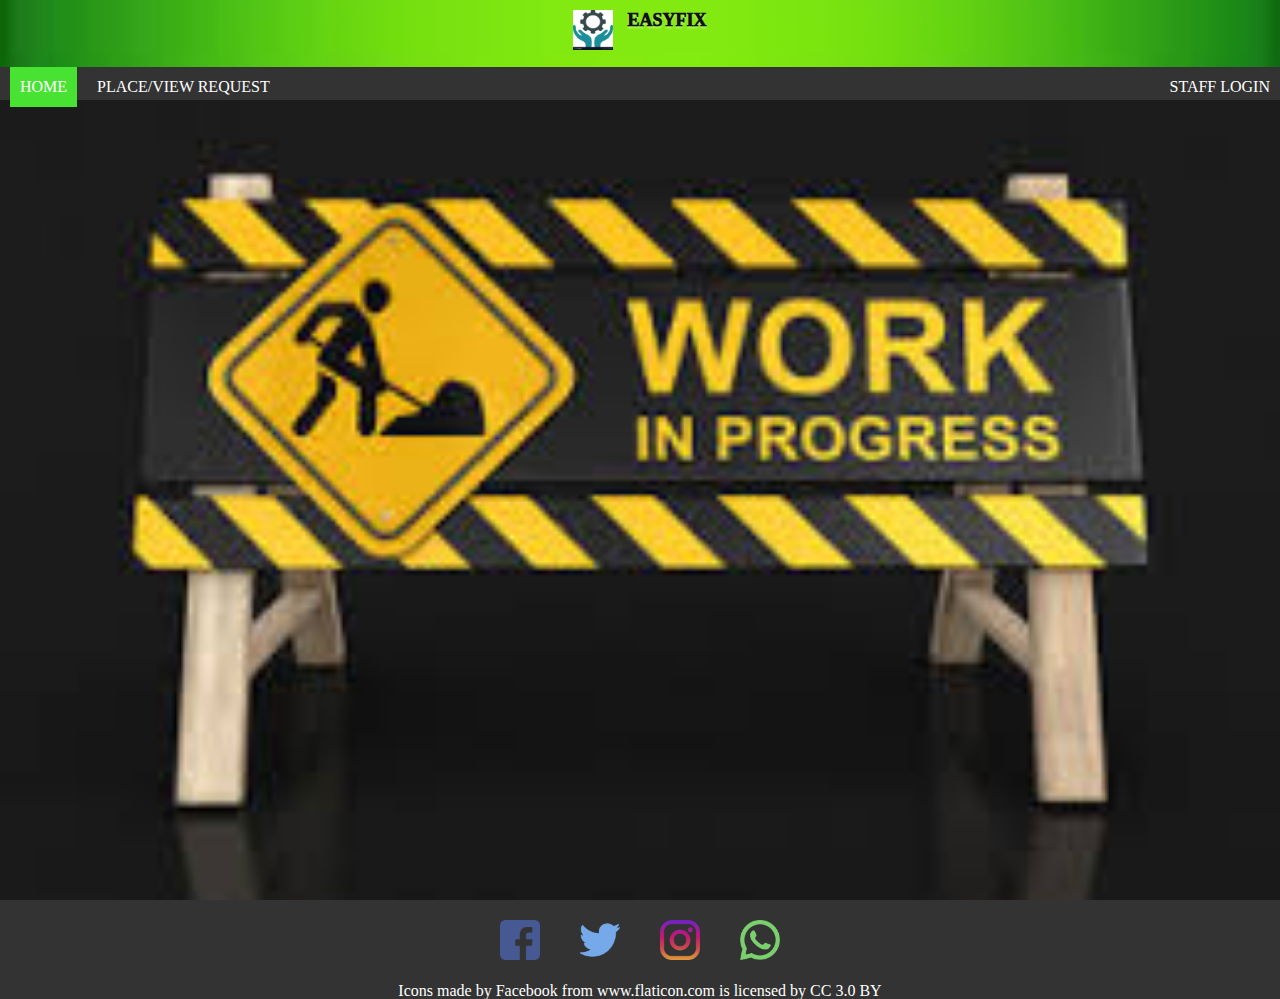
<file: UI/index.html>
<!DOCTYPE html>
<html>
<head>
    <meta charset="utf-8" />
    <meta http-equiv="X-UA-Compatible" content="IE=edge">
    <title>EasyFix</title>
    <meta name="viewport" content="width=device-width, initial-scale=1">
    <link rel="stylesheet" type="text/css" media="screen" href="home.css" />
    <script src = "home.js" type = "text/javascript"></script>
</head>
<body>
   <header>
   	   <div class = "home-wrapper">
   		<div class = "header-icon">

   			<ul class="header-home" >
   				<li><img src="asset/here_to_Serve.png" ><li>
   				<li class ="company-name"><p>EasyFix</p></li>
   			</ul>
   		</div>
   	</div>	
   		<nav>
   			<ul id= "nav-menu">
   				<li class = "active"><a href = "#">Home</a></li>
   				<li><a href = "user_login.html">Place/View Request</a></li>
   				<li class ="staff-login"><a  href = "admin_login.html">Staff Login</a></li>
   			</ul>		
   		</nav>	
   </header>
   <main>
   		<section>
   			<div class = "company-section">
   			</div>
   		</section>
   </main>
   <footer>

   		<div class = "footer-wrapper">
   			<ul>
	   			<li><a href = "#"><img src = "asset/facebook.png"></a></li>
	   			<li><a href = "#"><img src = "asset/twitter.png"></a></li>
	   			<li><a href = "#"><img src = "asset/instagram.png"></a></li>
	   			<li><a href = "#"><img src = "asset/whatsapp.png"></a></li>
	   		</ul>
   		</div>
   		<div class = "copyright">Icons made by <a href="https://www.flaticon.com/authors/freepik" title="Facebook" id="fb">Facebook</a> from <a href="https://www.flaticon.com/"     title="Flaticon" id="li">www.flaticon.com</a> is licensed by <a href="http://creativecommons.org/licenses/by/3.0/"     title="Creative Commons BY 3.0" target="_blank" id= "cc">CC 3.0 BY</a></div>
   </footer>
   <script type = "text/javascript">
    /*
   		var navlist = document.getElementById("nav-menu");

// Get all buttons with class="btn" inside the container
		var li = navlist.getElementsByTagName("li");
// Loop through the buttons and add the active class to the current/clicked button
		for (var i = 0; i < li.length; i++) {
  		li[i].addEventListener("click", function() {
    		var current = document.getElementsByClassName("active");
    		alert()
    		current[0].className = current[0].className.replace("active", "");
    		this.className += " active";
  		});}*/
   </script>
</body>
</html>
</file>
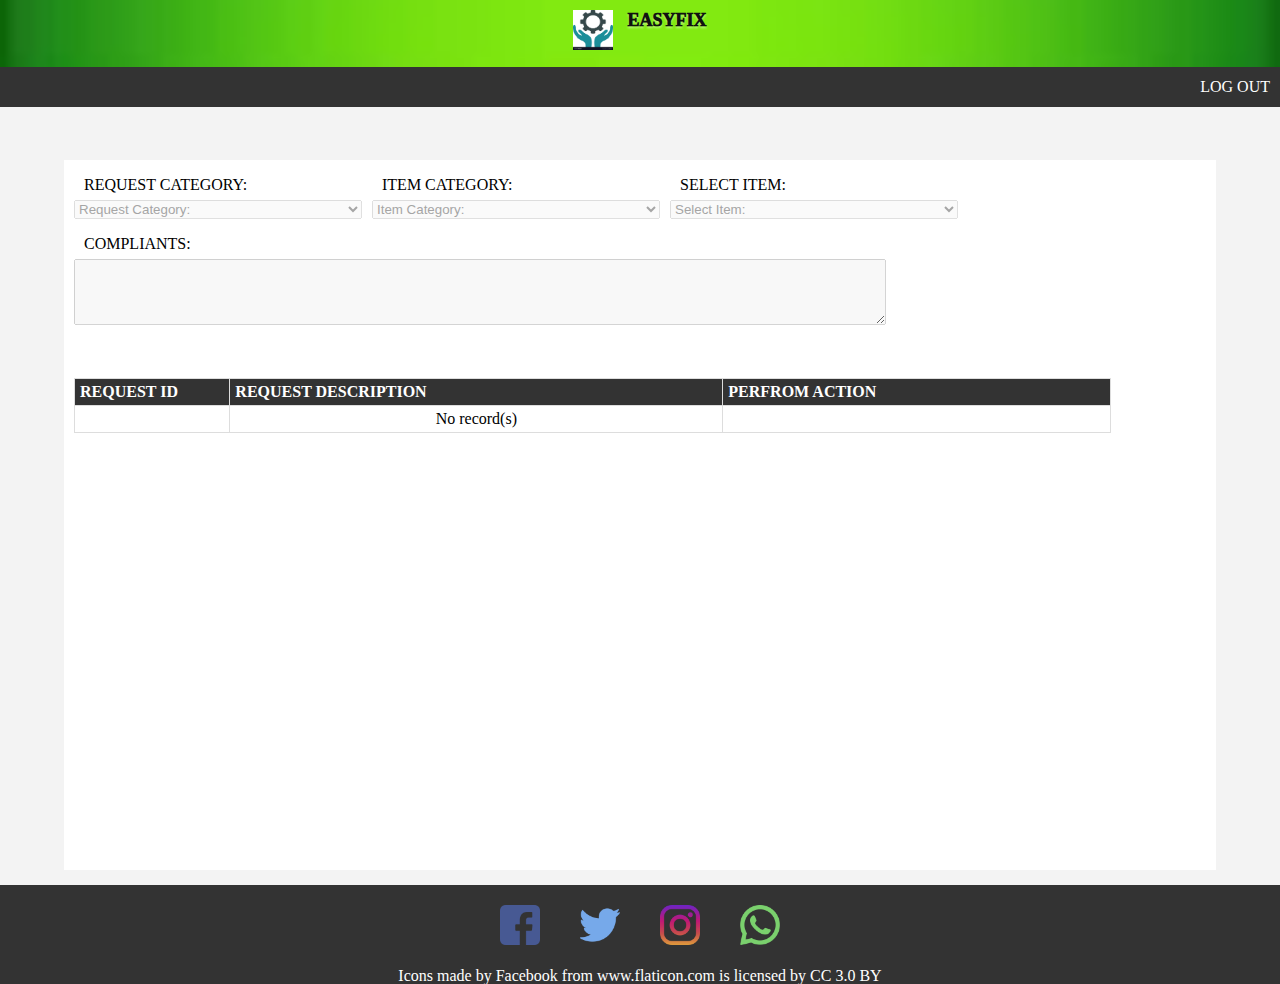
<file: UI/admin_page.html>
<!DOCTYPE html>
<html>
<head>
    <meta charset="utf-8" />
    <meta http-equiv="X-UA-Compatible" content="IE=edge">
    <title>EasyFix</title>
    <meta name="viewport" content="width=device-width" />
    <meta name="viewport" content="width=device-width, initial-scale=1">
    <link rel="stylesheet" type="text/css" media="screen" href="admin_page.css" />
    <script src="admin_page.js"></script>
</head>
<body>
        <header>
                <div class = "home-wrapper">
                 <div class = "header-icon">
      
                     <ul class="header-home" >
                         <li><img src="asset/here_to_Serve.png" ><li>
                         <li class ="company-name"><p>EasyFix</p></li>
                     </ul>
                 </div>
             </div>	
                 <nav>
                     <ul id= "nav-menu">
                         <li class ="staff-login"><a  href = "index.html">Log Out</a></li>
                     </ul>		
                 </nav>	
         </header>
         <main>
             <section>
                 <div class = "container toogle">
                    <div class = "col-4">
                        <label>Request Category: </label>
                        <select style = "width:100%" disabled>
                                <option value="0">Request Category: </option>
                                <option value="1">Repairs </option>
                                <option value="2">Maintenace</option>
                        </select>
                    </div>
                    <div class = "col-4">
                            <label>Item Category: </label>
                            <select disabled>
                                    <option value="0">Item Category: </option>
                            </select>
                      </div>
                        <div class = "col-4">
                                <label>Select Item: </label>
                                <select disabled>
                                        <option value="0">Select Item: </option>
                                </select>
                        </div>
                        <div class = "col-4 complaints">
                            <label>Compliants: </label><br>
                            <textarea placeholder="Enter complaints" disabled >
                            </textarea>
                        </div><br>
                        <div class = "col-12"><br>
                            <table>
                                <thead>
                                <tr>
                                    <th class="first">Request Id</td>
                                    <th>Request Description</th>
                                    <th>Perfrom Action</th>    
                                </tr>
                            </thead>
                            <tbody>

                            </tbody>
                                
                        </table>
                    </div> 
                </div>
               
             </section>
         </main>
         <footer>

                <div class = "footer-wrapper">
                    <ul>
                        <li><a href = "#"><img src = "asset/facebook.png"></a></li>
                        <li><a href = "#"><img src = "asset/twitter.png"></a></li>
                        <li><a href = "#"><img src = "asset/instagram.png"></a></li>
                        <li><a href = "#"><img src = "asset/whatsapp.png"></a></li>
                    </ul>
                </div>
                <div class = "copyright">Icons made by <a href="https://www.flaticon.com/authors/freepik" title="Facebook" id="fb">Facebook</a> from <a href="https://www.flaticon.com/"     title="Flaticon" id="li">www.flaticon.com</a> is licensed by <a href="http://creativecommons.org/licenses/by/3.0/"     title="Creative Commons BY 3.0" target="_blank" id= "cc">CC 3.0 BY</a></div>
        </footer>     
</body>
</html>
</file>
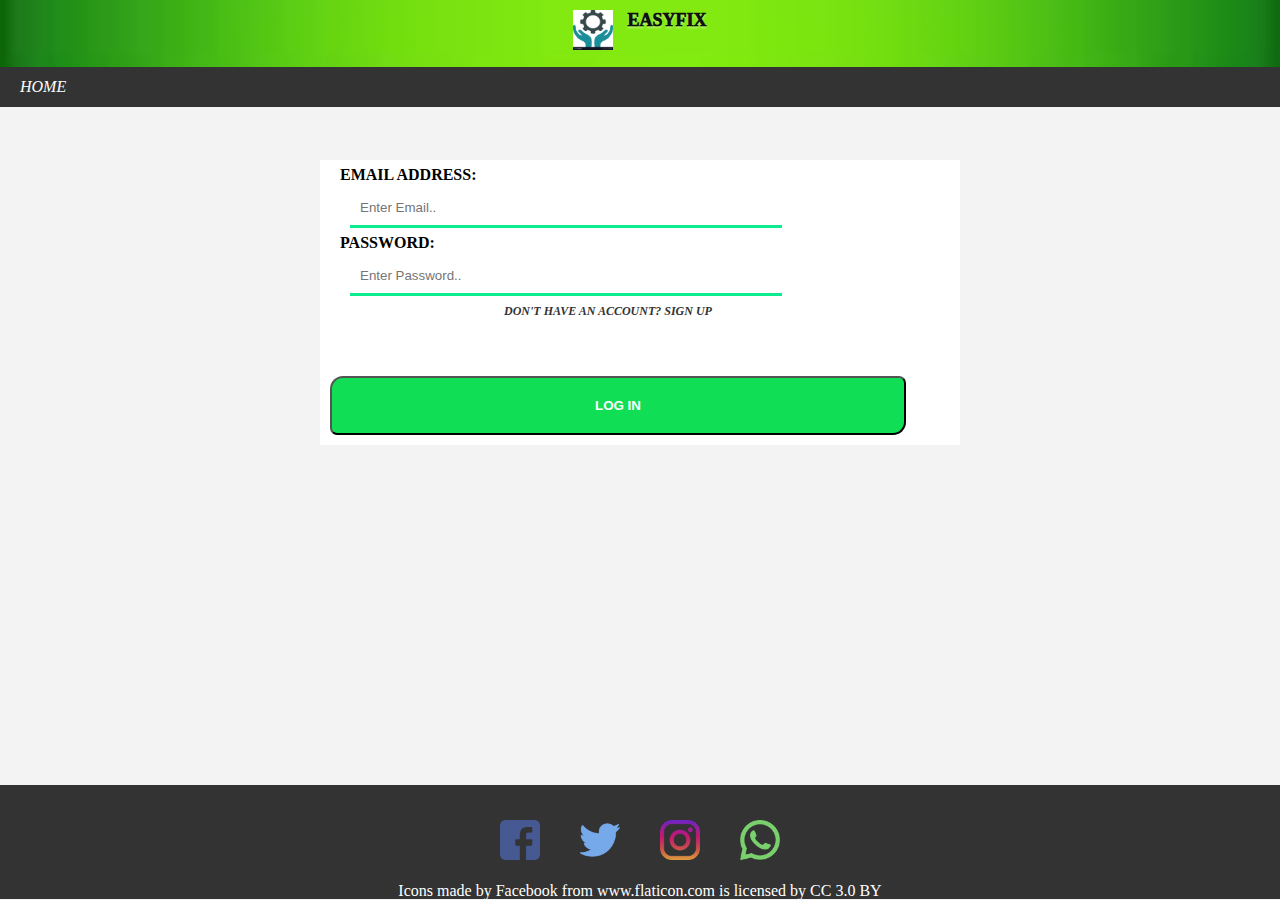
<file: UI/user_login.html>
<!DOCTYPE html>
<html>
<head>
    <meta charset="utf-8" />
    <meta http-equiv="X-UA-Compatible" content="IE=edge">
    <title>EasyFix</title>
    <meta name="viewport" content="width=device-width, initial-scale=1">
    <link rel="stylesheet" type="text/css" media="screen" href="user_login.css" />
    <script type = "text/javascript" src = "user_login.js"></script>
</head>
<body>
    <header>
       <div class = "home-wrapper">
      <div class = "header-icon">

        <ul class="header-home">
          <li><img src="asset/here_to_Serve.png" ><li>
          <li class ="company-name"><p>EasyFix</p></li>
        </ul>
      </div>
    </div>
    <nav>
        <ul id= "nav-menu">
          <li><a href = "index.html">Home</a></li>
        </ul>		
      </nav> 
   </header>
   <main>
      <script type="text/javascript">
        function myFunction() {
            window.location.href = 'user_page.html';           
        }
    </script>
      <section>
          <div class ="user-login">
            <form method = "POST">
                <label>Email Address: </label><br> 
              <input type = "email" name = "email"placeholder = "Enter Email.."><br>
              <label>Password: </label>
              <input type = "password" name="password" placeholder = "Enter Password..">
               <div class = "alt">

                  <a href = "user_signup.html" id="alternative"><h6>Don't have an account? Sign Up</h6></a>
              </div>
              <button onclick = "myFunction(); return false;">Log in</button>
            </form>
          </div>
      </section>
   </main>
   <footer>

      <div class = "footer-wrapper">
        <ul>
          <li><a href = "#"><img src = "asset/facebook.png"></a></li>
          <li><a href = "#"><img src = "asset/twitter.png"></a></li>
          <li><a href = "#"><img src = "asset/instagram.png"></a></li>
          <li><a href = "#"><img src = "asset/whatsapp.png"></a></li>
        </ul>
      </div>
      <div class = "copyright">Icons made by <a href="https://www.flaticon.com/authors/freepik" title="Facebook" id="fb">Facebook</a> from <a href="https://www.flaticon.com/"     title="Flaticon" id="li">www.flaticon.com</a> is licensed by <a href="http://creativecommons.org/licenses/by/3.0/"     title="Creative Commons BY 3.0" target="_blank" id= "cc">CC 3.0 BY</a></div>
  </footer>
</body>
</html>
</file>
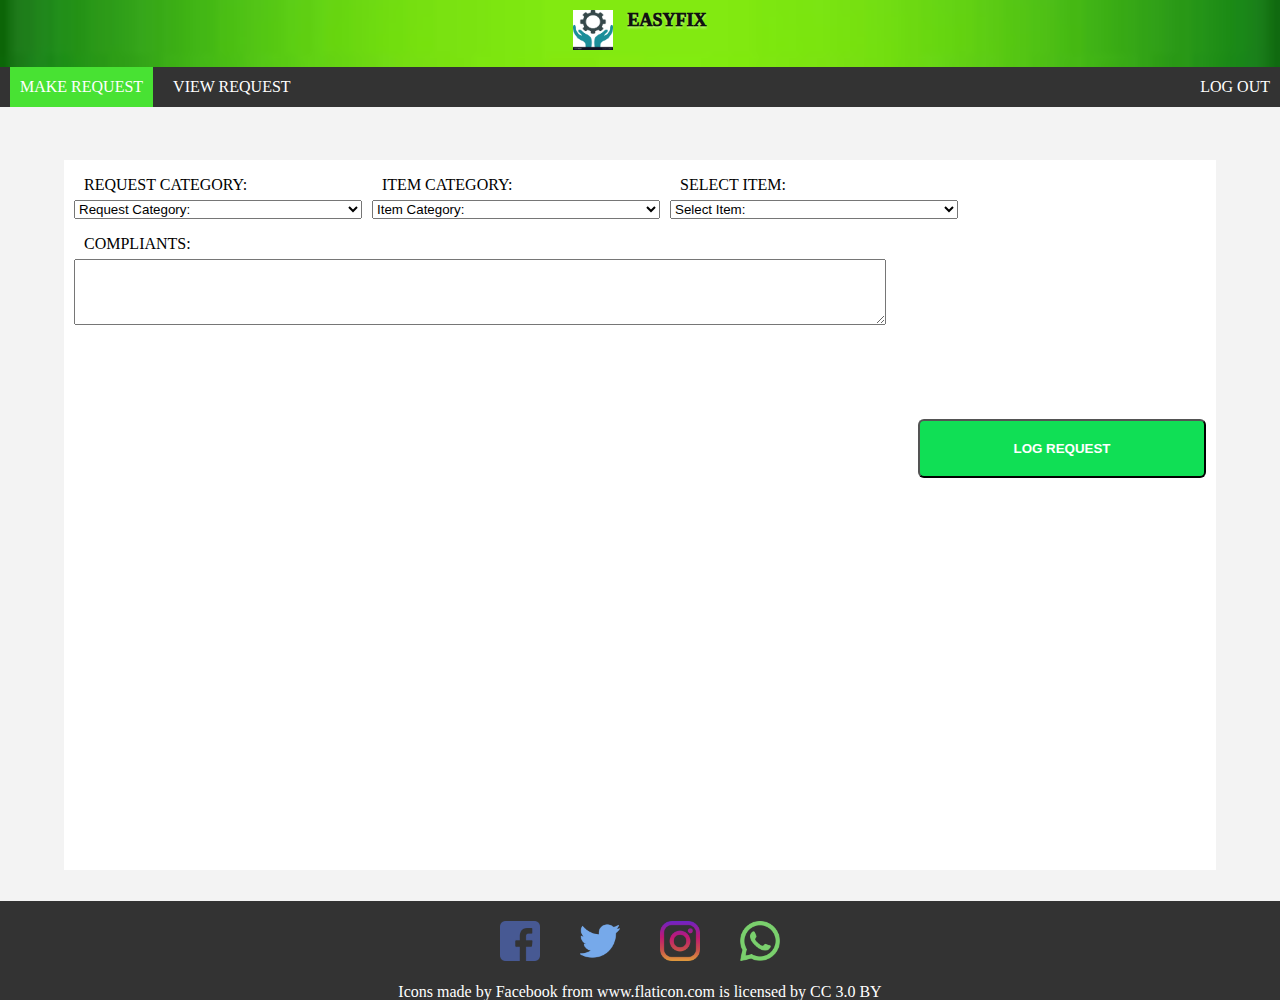
<file: UI/user_page.html>
<!DOCTYPE html>
<html>
<head>
    <meta charset="utf-8" />
    <meta http-equiv="X-UA-Compatible" content="IE=edge">
    <title>EasyFix</title>
    <meta name="viewport" content="width=device-width" />
    <meta name="viewport" content="width=device-width, initial-scale=1">
    <link rel="stylesheet" type="text/css" media="screen" href="user_page.css" />
    <script src="user_page.js"></script>
</head>
<body>
        <header>
                <div class = "home-wrapper">
                 <div class = "header-icon">
      
                     <ul class="header-home" >
                         <li><img src="asset/here_to_Serve.png" ><li>
                         <li class ="company-name"><p>EasyFix</p></li>
                     </ul>
                 </div>
             </div>	
                 <nav>
                     <ul id= "nav-menu">
                         <li class = "active"><a href = "#">Make Request</a></li>
                         <li><a href = "#">View Request</a></li>
                         <li class ="staff-login"><a  href = "index.html">Log Out</a></li>
                     </ul>		
                 </nav>	
         </header>
         <main>
             <section>
                 <div class = "container toogle">
                    <div class = "col-4">
                        <label>Request Category: </label>
                        <select style = "width:100%">
                                <option value="0">Request Category: </option>
                                <option value="1">Repairs </option>
                                <option value="2">Maintenace</option>
                        </select>
                    </div>
                    <div class = "col-4">
                            <label>Item Category: </label>
                            <select>
                                    <option value="0">Item Category: </option>
                            </select>
                      </div>
                        <div class = "col-4">
                                <label>Select Item: </label>
                                <select>
                                        <option value="0">Select Item: </option>
                                </select>
                        </div>
                        <div class = "col-4 complaints">
                            <label>Compliants: </label><br>
                            <textarea placeholder="Enter complaints" >
                            </textarea>
                        </div>
                        <button>Log Request</button>   
                </div>
                <br>
                <div class = "container toogle hide">
                            <div class = "col-12"><br>
                                <div>
                                <table>
                                    <thead>
                                    <tr>
                                        <th class="first">Request Id</td>
                                        <th>Request Description</th>
                                        <th>Request Status</th>    
                                    </tr>
                                </thead>
                                <tbody>
                                </tbody>
                                <tbody>

                                </tbody>
                                    
                            </table>
                        </div>
                            </div>  
                    </div>
               
             </section>
         </main>
         <footer>

                <div class = "footer-wrapper">
                    <ul>
                        <li><a href = "#"><img src = "asset/facebook.png"></a></li>
                        <li><a href = "#"><img src = "asset/twitter.png"></a></li>
                        <li><a href = "#"><img src = "asset/instagram.png"></a></li>
                        <li><a href = "#"><img src = "asset/whatsapp.png"></a></li>
                    </ul>
                </div>
                <div class = "copyright">Icons made by <a href="https://www.flaticon.com/authors/freepik" title="Facebook" id="fb">Facebook</a> from <a href="https://www.flaticon.com/"     title="Flaticon" id="li">www.flaticon.com</a> is licensed by <a href="http://creativecommons.org/licenses/by/3.0/"     title="Creative Commons BY 3.0" target="_blank" id= "cc">CC 3.0 BY</a></div>
        </footer>     
</body>
</html>
</file>
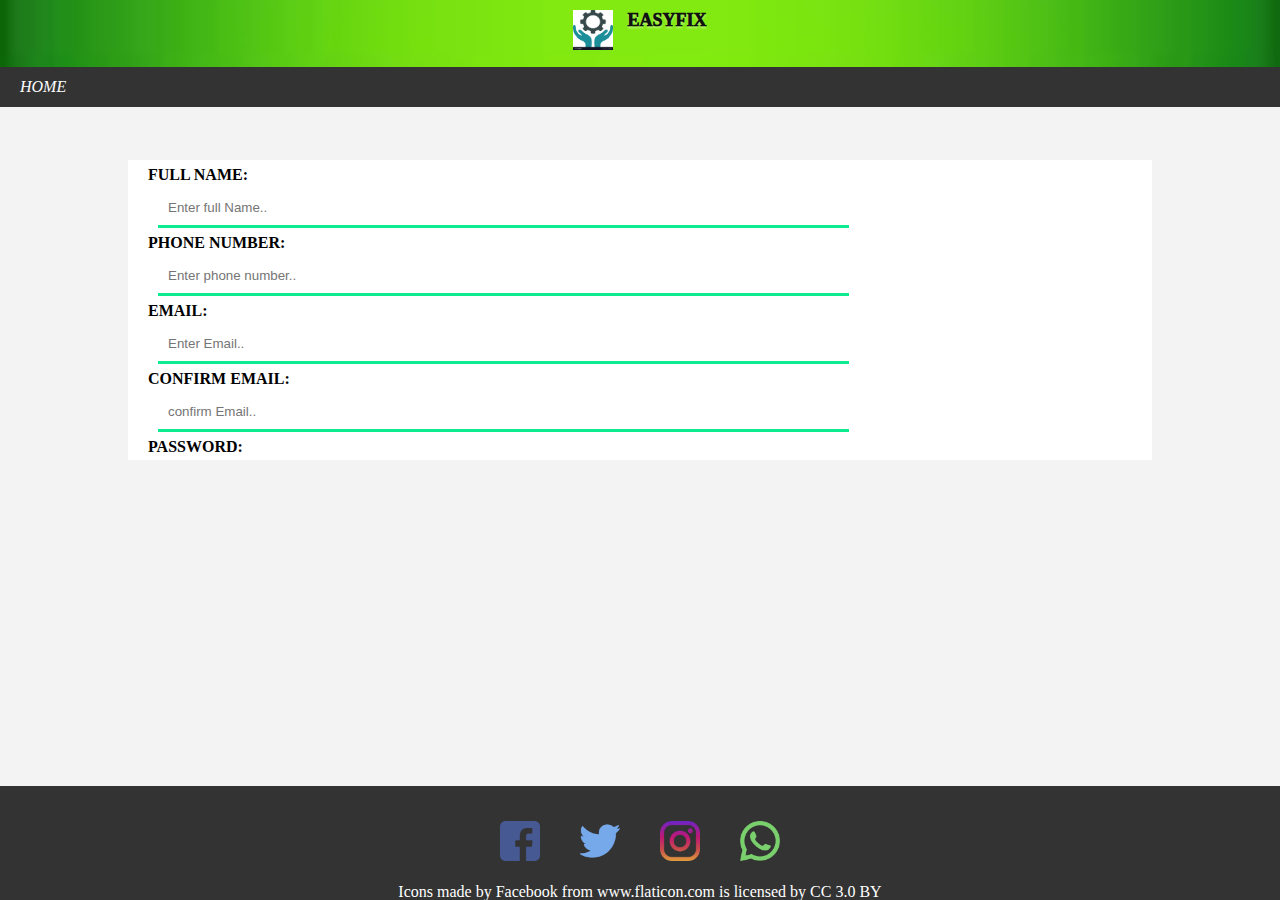
<file: UI/user_signup.html>
<!DOCTYPE html>
<html>
<head>
    <meta charset="utf-8" />
    <meta http-equiv="X-UA-Compatible" content="IE=edge">
    <title>EasyFix</title>
    <meta name="viewport" content="width=device-width, initial-scale=1">
    <link rel="stylesheet" type="text/css" media="screen" href="user_signu.css" />
    
</head>
<body>
    <header>
       <div class = "home-wrapper">
      <div class = "header-icon">

        <ul class="header-home">
          <li><img src="asset/here_to_Serve.png" ><li>
          <li class ="company-name"><p>EasyFix</p></li>
        </ul>
      </div>
    </div>
    <nav>
        <ul id= "nav-menu">
          <li><a href = "index.html">Home</a></li>
        </ul>		
      </nav>  
   </header>
   <main>
      <section>
          <div class ="user-login">
            <form method = "POST">
              <label>Full Name: </label><br>
              <input type = "text" placeholder = "Enter full Name.."><br>
              <label>Phone Number: </label><br>
              <input type = "text" placeholder = "Enter phone number.."><br>
              <label>Email: </label><br>
              <input type = "email" placeholder = "Enter Email.."><br>
              <label>Confirm Email: </label><br>
              <input type = "email" placeholder = "confirm Email.."><br>
              <label>Password: </label><br>
              <input type = "password" placeholder = "Enter Password.."><br>
              <label>Confirm Password: </label><br>
              <input type = "password" placeholder = "Confirm Password.."><br>
              <button>Log in</button>
            </form>
          </div>
      </section>
   </main>
   <footer>

      <div class = "footer-wrapper">
        <ul>
          <li><a href = "#"><img src = "asset/facebook.png"></a></li>
          <li><a href = "#"><img src = "asset/twitter.png"></a></li>
          <li><a href = "#"><img src = "asset/instagram.png"></a></li>
          <li><a href = "#"><img src = "asset/whatsapp.png"></a></li>
        </ul>
      </div>
      <div class = "copyright">Icons made by <a href="https://www.flaticon.com/authors/freepik" title="Facebook" id="fb">Facebook</a> from <a href="https://www.flaticon.com/"     title="Flaticon" id="li">www.flaticon.com</a> is licensed by <a href="http://creativecommons.org/licenses/by/3.0/"     title="Creative Commons BY 3.0" target="_blank" id= "cc">CC 3.0 BY</a></div>
  </footer>
</body>
</html>
</file>
<file: UI/home.css>
/* 
html5doctor.com Reset Stylesheet
v1.6.1
Last Updated: 2010-09-17
Author: Richard Clark - http://richclarkdesign.com 
Twitter: @rich_clark
*/

html, body, div, span, object, iframe,
h1, h2, h3, h4, h5, h6, p, blockquote, pre,
abbr, address, cite, code,
del, dfn, em, img, ins, kbd, q, samp,
small, strong, sub, sup, var,
b, i,
dl, dt, dd, ol, ul, li,
fieldset, form, label, legend,
table, caption, tbody, tfoot, thead, tr, th, td,
article, aside, canvas, details, figcaption, figure, 
footer, header, hgroup, menu, nav, section, summary,
time, mark, audio, video {
    margin:0;
    padding:0;
    border:0;
    outline:0;
    font-size:100%;
    vertical-align:baseline;
    background:transparent;
}

body {
    line-height:1;
}

article,aside,details,figcaption,figure,
footer,header,hgroup,menu,nav,section { 
    display:block;
}

nav ul {
    list-style:none;
}

blockquote, q {
    quotes:none;
}

blockquote:before, blockquote:after,
q:before, q:after {
    content:'';
    content:none;
}

a {
    margin:0;
    padding:0;
    font-size:100%;
    vertical-align:baseline;
    background:transparent;
}

/* change colours to suit your needs */
ins {
    background-color:#ff9;
    color:#000;
    text-decoration:none;
}

/* change colours to suit your needs */
mark {
    background-color:#ff9;
    color:#000; 
    font-style:italic;
    font-weight:bold;
}

del {
    text-decoration: line-through;
}

abbr[title], dfn[title] {
    border-bottom:1px dotted;
    cursor:help;
}

table {
    border-collapse:collapse;
    border-spacing:0;
}

/* change border colour to suit your needs */
hr {
    display:block;
    height:1px;
    border:0;   
    border-top:1px solid #cccccc;
    margin:1em 0;
    padding:0;
}

input, select {
    vertical-align:middle;
}

/*MY CODE */
body{
    background: #f3f3f3;
}
header{
    background: #fff;
    height:100px;
    width:100%;
}
.header-icon{
    display: table;
    margin: 0 auto;

}
.header-icon img{
    width:40px;
    height: 40px;
}
header div.home-wrapper{
    background: url('asset/green.jpg');
    background-size: cover;
    background-position: center;
    background-repeat: no-repeat;
}
header div.home-wrapper .header-icon ul.header-home{
    display:inline-block;
    margin:10px;
}
header div.home-wrapper .header-icon ul.header-home li{
    float:left;
    text-decoration: none;
    list-style-type: none;
    text-transform: uppercase;
    
    line-height: 20px;
    color:#111;
    font-size: 18px;
    font-weight: 1000;
    text-shadow: 0px 2px 2px rgba(255, 255, 255, 0.4); 
    font-style: bold;
}
li.company-name{
    margin-left: 14px;
}
header nav ul{
    width:fit-contents;
    height:40px;
    overflow: hidden;
    background: #333;
}
header nav ul li{
    line-height: 40px;
    list-style-type: none;
    float: left;
    margin-left: 10px;

}
header nav ul li:hover{
    background-color: rgb(72,226,51);
}
header nav ul li a{
    text-decoration: none;
    display: block;
    font-weight: 300;
    color:#fff;
    padding-left: 10px;
    padding-right: 10px;
    text-transform: uppercase;
}
header nav ul li.active{
    background-color: rgb(72,226,51);
}
 li.staff-login{
    float: right !important;
}
section .company-section{
    width:100%;
    height: calc(100vh - 100px);
    background-position: center;
    background-size: cover;
    background-image:  url('asset/work_in_progress.jpg');
    background-repeat: no-repeat;
}
footer{
    height: fit-contents;
    background: #333;
}
footer div.footer-wrapper ul{
    overflow: hidden;
}
footer div.footer-wrapper ul li{
    float: left;
    list-style-type: none;
    margin: 20px;
} 
footer div.footer-wrapper ul li a{
    display: block;
}
footer div.footer-wrapper ul li a img{
   width: 40px;
   height: 40px;
}
footer div.footer-wrapper {
   display: table;
   margin: 0 auto;
}
footer div.copyright {
    display: table;
    margin: 0 auto;
    width:fit-contents;
}
footer div.copyright a{
    text-decoration: none;
}
#fb,#li,#cc, div.copyright{
    color:white;
}
</file>
<file: UI/admin_page.css>
/* 
html5doctor.com Reset Stylesheet
v1.6.1
Last Updated: 2010-09-17
Author: Richard Clark - http://richclarkdesign.com 
Twitter: @rich_clark
*/

html, body, div, span, object, iframe,
h1, h2, h3, h4, h5, h6, p, blockquote, pre,
abbr, address, cite, code,
del, dfn, em, img, ins, kbd, q, samp,
small, strong, sub, sup, var,
b, i,
dl, dt, dd, ol, ul, li,
fieldset, form, label, legend,
table, caption, tbody, tfoot, thead, tr, th, td,
article, aside, canvas, details, figcaption, figure, 
footer, header, hgroup, menu, nav, section, summary,
time, mark, audio, video {
    margin:0;
    padding:0;
    border:0;
    outline:0;
    font-size:100%;
    vertical-align:baseline;
    background:transparent;
}

body {
    line-height:1;
}

article,aside,details,figcaption,figure,
footer,header,hgroup,menu,nav,section { 
    display:block;
}

nav ul {
    list-style:none;
}

blockquote, q {
    quotes:none;
}

blockquote:before, blockquote:after,
q:before, q:after {
    content:'';
    content:none;
}

a {
    margin:0;
    padding:0;
    font-size:100%;
    vertical-align:baseline;
    background:transparent;
}

/* change colours to suit your needs */
ins {
    background-color:#ff9;
    color:#000;
    text-decoration:none;
}

/* change colours to suit your needs */
mark {
    background-color:#ff9;
    color:#000; 
    font-style:italic;
    font-weight:bold;
}

del {
    text-decoration: line-through;
}

abbr[title], dfn[title] {
    border-bottom:1px dotted;
    cursor:help;
}

table {
    border-collapse:collapse;
    border-spacing:0;
}

/* change border colour to suit your needs */
hr {
    display:block;
    height:1px;
    border:0;   
    border-top:1px solid #cccccc;
    margin:1em 0;
    padding:0;
}

input, select {
    vertical-align:middle;
}

/*MY CODE */
body{
    background: #f3f3f3;
}
header{
    background: #fff;
    height:100px;
    width:100%;
    margin-bottom: 60px;
}
.header-icon{
    display: table;
    margin: 0 auto;

}
.header-icon img{
    width:40px;
    height: 40px;
}
header div.home-wrapper{
    background: url('asset/green.jpg');
    background-size: cover;
    background-position: center;
    background-repeat: no-repeat;
}
header div.home-wrapper .header-icon ul.header-home{
    display:inline-block;
    margin:10px;
}
header div.home-wrapper .header-icon ul.header-home li{
    float:left;
    text-decoration: none;
    list-style-type: none;
    text-transform: uppercase;
    
    line-height: 20px;
    color:#111;
    font-size: 18px;
    font-weight: 1000;
    text-shadow: 0px 2px 2px rgba(255, 255, 255, 0.4); 
    font-style: bold;
}
li.company-name{
    margin-left: 14px;
}
header nav ul{
    width:fit-contents;
    height:40px;
    overflow: hidden;
    background: #333;
}
header nav ul li{
    line-height: 40px;
    list-style-type: none;
    float: left;
    margin-left: 10px;

}
header nav ul li:hover{
    background-color: rgb(72,226,51);
}
header nav ul li a{
    text-decoration: none;
    display: block;
    font-weight: 300;
    color:#fff;
    padding-left: 10px;
    padding-right: 10px;
    text-transform: uppercase;
}
header nav ul li.active{
    background-color: rgb(72,226,51);
}
 li.staff-login{
    float: right !important;
}
main section{
    width:100%;
    overflow: auto;
    
}
section .container{
   /* margin-top:60px; */
    width: 90%;
    background: #fff;
    
    height: calc(100vh - 190px);
    margin:0 auto;
    overflow: auto;
}
.container .col-4{
    width:80%;
   /* background: #555; */
    margin-left: 10px;
    margin-top: 10px;
}
table, td, th {    
    border: 1px solid #ddd;
    text-align: left;
}
th.first{
    width: 15% !important;
}
th {
    background-color: #333 ;
    color: white;
    text-transform: uppercase;
    font-weight: 700;
}
table {
    border-collapse: collapse;
    width: 100%;
    margin-top:10px !important;
}
tr:nth-child(even) {background-color: #f2f2f2;}
th, td {
    padding: 5px;
}
.container .col-12{
    width:90%;
    margin-left: 10px;
    margin-top: 10px;
}
@media screen and (min-width:1000px){
    
    .container .col-4{
        width:25%;
    /* background: #555; */
        float: left;
        margin-left: 10px;
        margin-top: 10px;
    }
}
footer{
    margin-top: 15px;
    height: fit-contents;
    background: #333;
}
footer div.footer-wrapper ul{
    overflow: hidden;
}
footer div.footer-wrapper ul li{
    float: left;
    list-style-type: none;
    margin: 20px;
} 
footer div.footer-wrapper ul li a{
    display: block;
}
footer div.footer-wrapper ul li a img{
   width: 40px;
   height: 40px;
}
footer div.footer-wrapper {
   display: table;
   margin: 0 auto;
}
footer div.copyright {
    display: table;
    margin: 0 auto;
    width:fit-contents;
}
footer div.copyright a{
    text-decoration: none;
}
#fb,#li,#cc, div.copyright{
    color:white;
}
select {
    width:100% !important;
}
label{
    text-transform: uppercase;
    line-height: 30px;
    font-weight: 300;
    padding-left: 10px !important; 
}
textarea{
    width: 100%;
    height: 60px;
    overflow: auto;
    margin-bottom: 50px;
}
@media screen and (min-width:1000px){
    div.complaints{
        width:70% !important;
    }
}
button {
    box-sizing: border-box;
    margin-top:50px;
    margin-left:10px;
    width:80%;
    color:white;
    padding:20px;
    background:rgb(16, 223, 85) ;
    border-radius: 6px 6px;
    text-transform: uppercase;
    font-weight: 800; 
}
@media screen and (min-width:1000px){
    button {
        box-sizing: border-box;
        margin-top:200px;
        margin-right:10px;
        margin-left:10px;
        width:25%;
        color:white;
        padding:20px;
        background:rgb(16, 223, 85) ;
        border-radius: 6px 6px;
        float:right;
        text-transform: uppercase;
        font-weight: 800; 
    }
}
</file>
<file: UI/user_login.css>
/* 
html5doctor.com Reset Stylesheet
v1.6.1
Last Updated: 2010-09-17
Author: Richard Clark - http://richclarkdesign.com 
Twitter: @rich_clark
*/

html, body, div, span, object, iframe,
h1, h2, h3, h4, h5, h6, p, blockquote, pre,
abbr, address, cite, code,
del, dfn, em, img, ins, kbd, q, samp,
small, strong, sub, sup, var,
b, i,
dl, dt, dd, ol, ul, li,
fieldset, form, label, legend,
table, caption, tbody, tfoot, thead, tr, th, td,
article, aside, canvas, details, figcaption, figure, 
footer, header, hgroup, menu, nav, section, summary,
time, mark, audio, video {
    margin:0;
    padding:0;
    border:0;
    outline:0;
    font-size:100%;
    vertical-align:baseline;
    background:transparent;
}

body {
    line-height:1;
}

article,aside,details,figcaption,figure,
footer,header,hgroup,menu,nav,section { 
    display:block;
}

nav ul {
    list-style:none;
}

blockquote, q {
    quotes:none;
}

blockquote:before, blockquote:after,
q:before, q:after {
    content:'';
    content:none;
}

a {
    margin:0;
    padding:0;
    font-size:100%;
    vertical-align:baseline;
    background:transparent;
}

/* change colours to suit your needs */
ins {
    background-color:#ff9;
    color:#000;
    text-decoration:none;
}

/* change colours to suit your needs */
mark {
    background-color:#ff9;
    color:#000; 
    font-style:italic;
    font-weight:bold;
}

del {
    text-decoration: line-through;
}

abbr[title], dfn[title] {
    border-bottom:1px dotted;
    cursor:help;
}

table {
    border-collapse:collapse;
    border-spacing:0;
}

/* change border colour to suit your needs */
hr {
    display:block;
    height:1px;
    border:0;   
    border-top:1px solid #cccccc;
    margin:1em 0;
    padding:0;
}

input, select {
    vertical-align:middle;
}

/* MY CODE */
body{
    background: #f3f3f3;
}
header{
    background: #fff;
    height:100px;
    width:100%;
}
.header-icon{
    display: table;
    margin: 0 auto;

}
.header-icon img{
    width:40px;
    height: 40px;
}
header div.home-wrapper{
    background: url('asset/green.jpg');
    background-size: cover;
    background-position: center;
    background-repeat: no-repeat;
}
header div.home-wrapper .header-icon ul.header-home{
    display:inline-block;
    margin:10px;
}
header div.home-wrapper .header-icon ul.header-home li{
    float:left;
    text-decoration: none;
    list-style-type: none;
    text-transform: uppercase;
    
    line-height: 20px;
    color:#111;
    font-size: 18px;
    font-weight: 1000;
    text-shadow: 0px 2px 2px rgba(255, 255, 255, 0.4); 
    font-style: bold;
}
li.company-name{
    margin-left: 14px;
}
header{
    margin-bottom: 60px;
}
header nav ul{
    width:fit-contents;
    height:40px;
    overflow: hidden;
    background: #333;
}
header nav ul li{
    line-height: 40px;
    list-style-type: none;
    float: left;
    margin-left: 10px;

}
header nav ul li:hover{
    background-color: rgb(72,226,51);
}
header nav ul li a{
    text-decoration: none;
    display: block;
    font-style: italic;
    font-weight: 300;
    color:#fff;
    padding-left: 10px;
    padding-right: 10px;
    text-transform: uppercase;
}
header nav ul li.active{
    background-color: rgb(72,226,51);
}
 li.staff-login{
    float: right !important;
}
main section{
    width:50%;
    height: calc(100vh - 275px);
    overflow: hidden;
    margin: 0 auto;
}
div.user-login{
    width: 100%;
    background: #fff;
    height: fit-content;
}
form{
    width: 90%;
}
input[type=email],input[type=password]{
    width:75%;
    box-sizing:border-box;
    border:none;
    border-bottom: 3px solid rgb(12, 236, 143);
    padding: 10px;
    transition: ease-in-out, width .35s ease-in-out;
    margin-left:30px;
}
input[type=email]:focus,input[type=password]:focus{
    box-sizing: border-box;
    border:none;
    outline:none;
    border-bottom:3px solid rgb(12, 236, 143);
    padding:10px;
    margin-left: 10px;
    margin-right: 10px;
    width:100%;
}
button{
    box-sizing:border-box;
    border-radius: 13px 7px;
    background: rgb(16, 223, 85);
    padding:20px;
    margin-top:50px;
    margin-left: 10px;
    color:#fff;
    margin-bottom: 10px;
    width:100%;
    text-transform: uppercase;
    font-weight: 800; 
}
#alternative{
    text-transform: uppercase;
    text-decoration: none;
    color:#333;
    text-align: center;
    font-style: italic;
    font-size: 12px;
    line-height: 30px;
    font-weight: 100 !important;
}
div.alt{
  margin:0 auto;
}
label{
    text-transform: uppercase;
    line-height: 30px;
    font-weight: 900;
    padding-left: 20px !important; 
}
footer{
    height: fit-contents;
    background: #333;
}
footer div.footer-wrapper ul{
    margin-top: 15px;
    overflow: hidden;
}
footer div.footer-wrapper ul li{
    float: left;
    list-style-type: none;
    margin: 20px;
} 
footer div.footer-wrapper ul li a{
    display: block;
}
footer div.footer-wrapper ul li a img{
   width: 40px;
   height: 40px;
}
footer div.footer-wrapper {
   display: table;
   margin: 0 auto;
}
footer div.copyright {
    display: table;
    margin: 0 auto;
    width:fit-contents;
}
footer div.copyright a{
    text-decoration: none;
}
#fb,#li,#cc, div.copyright{
    color:white;
}
</file>
<file: UI/user_page.css>
/* 
html5doctor.com Reset Stylesheet
v1.6.1
Last Updated: 2010-09-17
Author: Richard Clark - http://richclarkdesign.com 
Twitter: @rich_clark
*/

html, body, div, span, object, iframe,
h1, h2, h3, h4, h5, h6, p, blockquote, pre,
abbr, address, cite, code,
del, dfn, em, img, ins, kbd, q, samp,
small, strong, sub, sup, var,
b, i,
dl, dt, dd, ol, ul, li,
fieldset, form, label, legend,
table, caption, tbody, tfoot, thead, tr, th, td,
article, aside, canvas, details, figcaption, figure, 
footer, header, hgroup, menu, nav, section, summary,
time, mark, audio, video {
    margin:0;
    padding:0;
    border:0;
    outline:0;
    font-size:100%;
    vertical-align:baseline;
    background:transparent;
}

body {
    line-height:1;
}

article,aside,details,figcaption,figure,
footer,header,hgroup,menu,nav,section { 
    display:block;
}

nav ul {
    list-style:none;
}

blockquote, q {
    quotes:none;
}

blockquote:before, blockquote:after,
q:before, q:after {
    content:'';
    content:none;
}

a {
    margin:0;
    padding:0;
    font-size:100%;
    vertical-align:baseline;
    background:transparent;
}

/* change colours to suit your needs */
ins {
    background-color:#ff9;
    color:#000;
    text-decoration:none;
}

/* change colours to suit your needs */
mark {
    background-color:#ff9;
    color:#000; 
    font-style:italic;
    font-weight:bold;
}

del {
    text-decoration: line-through;
}

abbr[title], dfn[title] {
    border-bottom:1px dotted;
    cursor:help;
}

table {
    border-collapse:collapse;
    border-spacing:0;
}

/* change border colour to suit your needs */
hr {
    display:block;
    height:1px;
    border:0;   
    border-top:1px solid #cccccc;
    margin:1em 0;
    padding:0;
}

input, select {
    vertical-align:middle;
}

/*MY CODE */
body{
    background: #f3f3f3;
}
header{
    background: #fff;
    height:100px;
    width:100%;
    margin-bottom: 60px;
}
.header-icon{
    display: table;
    margin: 0 auto;

}
.header-icon img{
    width:40px;
    height: 40px;
}
header div.home-wrapper{
    background: url('asset/green.jpg');
    background-size: cover;
    background-position: center;
    background-repeat: no-repeat;
}
header div.home-wrapper .header-icon ul.header-home{
    display:inline-block;
    margin:10px;
}
header div.home-wrapper .header-icon ul.header-home li{
    float:left;
    text-decoration: none;
    list-style-type: none;
    text-transform: uppercase;
    
    line-height: 20px;
    color:#111;
    font-size: 18px;
    font-weight: 1000;
    text-shadow: 0px 2px 2px rgba(255, 255, 255, 0.4); 
    font-style: bold;
}
li.company-name{
    margin-left: 14px;
}
header nav ul{
    width:fit-contents;
    height:40px;
    overflow: hidden;
    background: #333;
}
header nav ul li{
    line-height: 40px;
    list-style-type: none;
    float: left;
    margin-left: 10px;

}
header nav ul li:hover{
    background-color: rgb(72,226,51);
}
header nav ul li a{
    text-decoration: none;
    display: block;
    font-weight: 300;
    color:#fff;
    padding-left: 10px;
    padding-right: 10px;
    text-transform: uppercase;
}
header nav ul li.active{
    background-color: rgb(72,226,51);
}
 li.staff-login{
    float: right !important;
}
main section{
    width:100%;
    overflow: hidden;
}
section .container{
   /* margin-top:60px; */
    width: 90%;
    background: #fff;
    
    height: calc(100vh - 190px);
    margin:0 auto;
}
.container .col-4{
    width:80%;
   /* background: #555; */
    margin-left: 10px;
    margin-top: 10px;
}
table, td, th {    
    border: 1px solid #ddd;
    text-align: left;
}
th.first{
    width: 10% !important;
}
th {
    background-color: #333 ;
    color: white;
    text-transform: uppercase;
    font-weight: 700;
}
table {
    border-collapse: collapse;
    width: 100%;
    margin-left:20px;
    margin-top:10px !important;
}
tr:nth-child(even) {background-color: #f2f2f2;}
th, td {
    padding: 5px;
}
.container .col-12{
    width:90%;
    margin-left: 10px;
    margin-top: 10px;
}
@media screen and (min-width:1000px){
    
    .container .col-4{
        width:25%;
    /* background: #555; */
        float: left;
        margin-left: 10px;
        margin-top: 10px;
    }
}
footer{
    margin-top: 15px;
    height: fit-contents;
    background: #333;
}
footer div.footer-wrapper ul{
    overflow: hidden;
}
footer div.footer-wrapper ul li{
    float: left;
    list-style-type: none;
    margin: 20px;
} 
footer div.footer-wrapper ul li a{
    display: block;
}
footer div.footer-wrapper ul li a img{
   width: 40px;
   height: 40px;
}
footer div.footer-wrapper {
   display: table;
   margin: 0 auto;
}
footer div.copyright {
    display: table;
    margin: 0 auto;
    width:fit-contents;
}
footer div.copyright a{
    text-decoration: none;
}
#fb,#li,#cc, div.copyright{
    color:white;
}
select {
    width:100% !important;
}
label{
    text-transform: uppercase;
    line-height: 30px;
    font-weight: 300;
    padding-left: 10px !important; 
}
textarea{
    width: 100%;
    height: 60px;
    overflow: auto;
}
@media screen and (min-width:1000px){
    div.complaints{
        width:70% !important;
    }
}
button {
    box-sizing: border-box;
    margin-top:150px;
    margin-left:10px;
    width:80%;
    color:white;
    padding:20px;
    background:rgb(16, 223, 85) ;
    border-radius: 6px 6px;
    text-transform: uppercase;
    font-weight: 800; 
}
@media screen and (min-width:1000px){
    button {
        box-sizing: border-box;
        margin-top:200px;
        margin-right:10px;
        margin-left:10px;
        width:25%;
        color:white;
        padding:20px;
        background:rgb(16, 223, 85) ;
        border-radius: 6px 6px;
        float:right;
        text-transform: uppercase;
        font-weight: 800; 
    }
}
</file>
<file: UI/user_signu.css>
/* 
html5doctor.com Reset Stylesheet
v1.6.1
Last Updated: 2010-09-17
Author: Richard Clark - http://richclarkdesign.com 
Twitter: @rich_clark
*/

html, body, div, span, object, iframe,
h1, h2, h3, h4, h5, h6, p, blockquote, pre,
abbr, address, cite, code,
del, dfn, em, img, ins, kbd, q, samp,
small, strong, sub, sup, var,
b, i,
dl, dt, dd, ol, ul, li,
fieldset, form, label, legend,
table, caption, tbody, tfoot, thead, tr, th, td,
article, aside, canvas, details, figcaption, figure, 
footer, header, hgroup, menu, nav, section, summary,
time, mark, audio, video {
    margin:0;
    padding:0;
    border:0;
    outline:0;
    font-size:100%;
    vertical-align:baseline;
    background:transparent;
}

body {
    line-height:1;
}

article,aside,details,figcaption,figure,
footer,header,hgroup,menu,nav,section { 
    display:block;
}

nav ul {
    list-style:none;
}

blockquote, q {
    quotes:none;
}

blockquote:before, blockquote:after,
q:before, q:after {
    content:'';
    content:none;
}

a {
    margin:0;
    padding:0;
    font-size:100%;
    vertical-align:baseline;
    background:transparent;
}

/* change colours to suit your needs */
ins {
    background-color:#ff9;
    color:#000;
    text-decoration:none;
}

/* change colours to suit your needs */
mark {
    background-color:#ff9;
    color:#000; 
    font-style:italic;
    font-weight:bold;
}

del {
    text-decoration: line-through;
}

abbr[title], dfn[title] {
    border-bottom:1px dotted;
    cursor:help;
}

table {
    border-collapse:collapse;
    border-spacing:0;
}

/* change border colour to suit your needs */
hr {
    display:block;
    height:1px;
    border:0;   
    border-top:1px solid #cccccc;
    margin:1em 0;
    padding:0;
}

input, select {
    vertical-align:middle;
}
/*MY CODE */
body{
    background: #f3f3f3;
}
header{
    background: #fff;
    height:100px;
    width:100%;
}
.header-icon{
    display: table;
    margin: 0 auto;

}
.header-icon img{
    width:40px;
    height: 40px;
}
header div.home-wrapper{
    background: url('asset/green.jpg');
    background-size: cover;
    background-position: center;
    background-repeat: no-repeat;
}
header div.home-wrapper .header-icon ul.header-home{
    display:inline-block;
    margin:10px;
}
header div.home-wrapper .header-icon ul.header-home li{
    float:left;
    text-decoration: none;
    list-style-type: none;
    text-transform: uppercase;
    
    line-height: 20px;
    color:#111;
    font-size: 18px;
    font-weight: 1000;
    text-shadow: 0px 2px 2px rgba(255, 255, 255, 0.4); 
    font-style: bold;
}
li.company-name{
    margin-left: 14px;
}
header{
    margin-bottom: 60px;
}
header nav ul{
    width:fit-contents;
    height:40px;
    overflow: hidden;
    background: #333;
}
header nav ul li{
    line-height: 40px;
    list-style-type: none;
    float: left;
    margin-left: 10px;

}
header nav ul li:hover{
    background-color: rgb(72,226,51);
}
header nav ul li a{
    text-decoration: none;
    display: block;
    font-style: italic;
    font-weight: 300;
    color:#fff;
    padding-left: 10px;
    padding-right: 10px;
    text-transform: uppercase;
}
header nav ul li.active{
    background-color: rgb(72,226,51);
}
 li.staff-login{
    float: right !important;
}
main section{
    margin: 60px;
    width:80%;
    overflow: auto;
    height: calc(100vh - 274px);
    margin: 0 auto;
}
div.user-login{
    width: 100%;
    background: #fff;
    height: 300px;
    overflow: auto;
}
form{
    width: 90%;
}
input[type=email],input[type=password],input[type=text]{
    width:75%;
    box-sizing:border-box;
    border:none;
    border-bottom: 3px solid rgb(12, 236, 143);
    padding: 10px;
    transition: ease-in-out, width .35s ease-in-out;
    margin-left:30px;
}
input[type=email]:focus,input[type=password]:focus,input[type=text]:focus{
    box-sizing: border-box;
    border:none;
    outline:none;
    border-bottom:3px solid rgb(12, 236, 143);
    padding:10px;
    margin-left: 10px;
    margin-right: 10px;
    width:100%;
}
button {
    box-sizing: border-box;
    margin-top:50px;
    margin-left:10px;
    width:100%;
    color:white;
    padding:20px;
    background:rgb(16, 223, 85) ;
    border-radius: 6px 6px;
    text-transform: uppercase;
    font-weight: 800; 
}
label{
    text-transform: uppercase;
    line-height: 30px;
    font-weight: 900;
    padding-left: 20px !important; 
}
footer{
    height: fit-contents;
    background: #333;
}
footer div.footer-wrapper ul{
    margin-top: 15px;
    overflow: hidden;
}
footer div.footer-wrapper ul li{
    float: left;
    list-style-type: none;
    margin: 20px;
} 
footer div.footer-wrapper ul li a{
    display: block;
}
footer div.footer-wrapper ul li a img{
   width: 40px;
   height: 40px;
}
footer div.footer-wrapper {
   display: table;
   margin: 0 auto;
}
footer div.copyright {
    display: table;
    margin: 0 auto;
    width:fit-contents;
}
footer div.copyright a{
    text-decoration: none;
}
#fb,#li,#cc, div.copyright{
    color:white;
}
</file>
